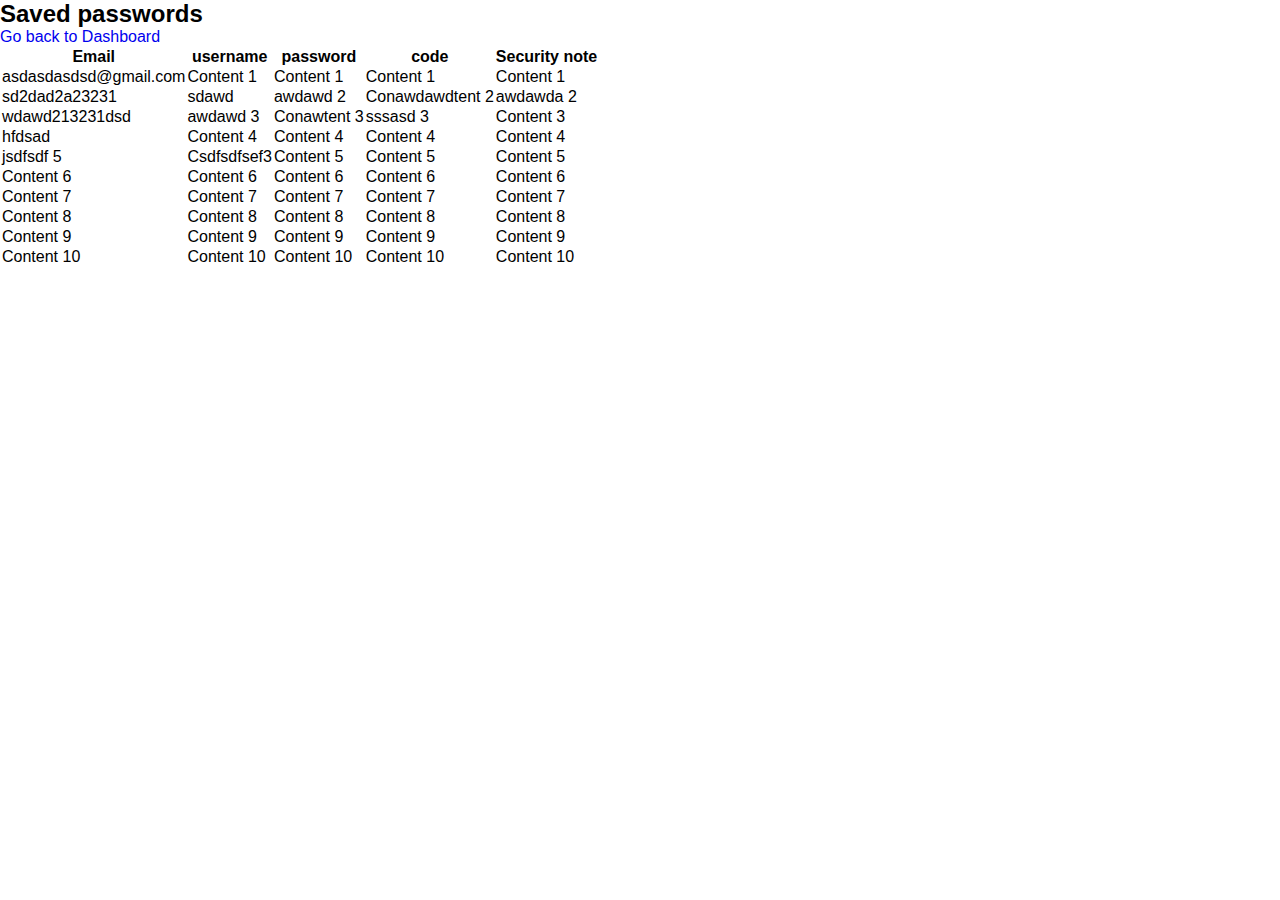
<file: list.html>
<!DOCTYPE html>
<html lang="en">
<head>
    <meta charset="UTF-8">
    <meta http-equiv="X-UA-Compatible" content="IE=edge">
    <meta name="viewport" content="width=device-width, initial-scale=1.0">
    <title>Document</title>
    <link rel="stylesheet" href="style.css">
</head>
<body>
    
    <h2>Saved passwords</h2>
<div class="table-wrapper">
    <table class="fl-table">
        <thead>
            <a href="index.html" class="returnbutton">Go back to Dashboard</a>
        <tr>
            <th>Email</th>
            <th>username</th>
            <th>password</th>
            <th>code</th>
            <th>Security note</th>
        </tr>
        </thead>
        <tbody>
        <tr>
            <td>asdasdasdsd@gmail.com</td>
            <td>Content 1</td>
            <td>Content 1</td>
            <td>Content 1</td>
            <td>Content 1</td>
        </tr>
        <tr>
            <td>sd2dad2a23231</td>
            <td>sdawd</td>
            <td>awdawd 2</td>
            <td>Conawdawdtent 2</td>
            <td>awdawda 2</td>
        </tr>
        <tr>
            <td>wdawd213231dsd</td>
            <td>awdawd 3</td>
            <td>Conawtent 3</td>
            <td>sssasd 3</td>
            <td>Content 3</td>
        </tr>
        <tr>
            <td>hfdsad</td>
            <td>Content 4</td>
            <td>Content 4</td>
            <td>Content 4</td>
            <td>Content 4</td>
        </tr>
        <tr>
            <td>jsdfsdf 5</td>
            <td>Csdfsdfsef3</td>
            <td>Content 5</td>
            <td>Content 5</td>
            <td>Content 5</td>
        </tr>
        <tr>
            <td>Content 6</td>
            <td>Content 6</td>
            <td>Content 6</td>
            <td>Content 6</td>
            <td>Content 6</td>
        </tr>
        <tr>
            <td>Content 7</td>
            <td>Content 7</td>
            <td>Content 7</td>
            <td>Content 7</td>
            <td>Content 7</td>
        </tr>
        <tr>
            <td>Content 8</td>
            <td>Content 8</td>
            <td>Content 8</td>
            <td>Content 8</td>
            <td>Content 8</td>
        </tr>
        <tr>
            <td>Content 9</td>
            <td>Content 9</td>
            <td>Content 9</td>
            <td>Content 9</td>
            <td>Content 9</td>
        </tr>
        <tr>
            <td>Content 10</td>
            <td>Content 10</td>
            <td>Content 10</td>
            <td>Content 10</td>
            <td>Content 10</td>
        </tr>
        <tbody>
    </table>
</div>
</body>
</html>
</file>
<file: style.css>
@import url('https://fonts.googleaps.com/css2?family=Poppins:wght@300;400;500;600&display=swap');

:root {
    --main-color: #DD2F6E;
    --color-dark: #1d2231;
    --text-grey: #8390A2;
}

* {
    padding: 0px;
    margin: 0px;
    box-sizing: border-box;
    list-style-type: none;
    text-decoration: none;
    font-family: 'Poppins', sans-serif;
}

.sidebar {
    width: 345px;
    position: fixed;
    left: 0px;
    top: 0px;
    height: 100%;
    background: var(--main-color);
    color: #fff;
    z-index: 100;

}
.main-content {
    margin-left: 345px;
}

.sidebar-brand span {
    display: inline-block;
    padding-right: 1rem;
}

.sidebar-menu {
    margin-top: 1rem;

}

.sidebar-menu li {
    width: 100%;
    margin-bottom: 1.3rem;
    padding-left: 2rem;
}

.sidebar-menu a {
    padding-left: 1rem;
    display: block;
    color: #fff;
    font-size: 1.1rem;
}

.sidebar-menu a span:first-child {
    font-size: 1.5rem;
    padding-right: 1rem;
}

.sidebar-brand {
    height: 90px;
    padding: 1rem 0rem 1rem 2rem;
}

.sidebar-menu a.active{
    background: #fff;
    padding-top: 1rem;
    padding-bottom: 1rem;
    color: var(--main-color);
    border-radius: 30px 0px 0px 30px;
}
.sidebar-menu a span{
    font-size: 1.5rem;
    padding-right: 1rem;

}
.main-content {
    margin: 345px;

}

header {
    display: flex;
    justify-content: space-between;
    padding: 1rem 1.5rem;
    box-shadow: 2px 2px 5px rgba(0,0,0,0.2);
    position: fixed;
    left: 345px;
    width: calc(100% - 345px);
    top: 0;
    z-index: 100;
}

header h2 {
    color: #222;
}

header label span {
    font-size: 1.7rem;
    padding-right: 1rem;
}

.search-wrapper input {
    border: 1px solid #f0f0f0;
    border-radius: 30px;
    height: 50px;
    display: flex;
    align-items: center;
    overflow-x: hidden;
}

.search-wrapper span{
    display: inline-block;
    padding: 0rem 1rem;
    font-size: 1.5rem;
    
}
.search-wrapper input{
    height: 100%;
    padding: .5rem;
    border: none;
    outline: none;
}


.user-wrapper {
    display: flex;
    align-items: center;
}

.user-wrapper img {
    border-radius: 50%;
    margin-right: 1rem;

}


.user-wrapper small {
    display: inline-block;
    color: var(--text-grey);
}

main{
    margin-top: -270px;
    padding: 2rem 1.5rem;
    background: #f1f5f9;
    min-height: calc(100vh - 90px);
}

.cards {
    display: grid;
    grid-template-columns: repeat(4, 1fr);
    grid-gap: 2rem;
    margin-top: 1rem;
}

.card-single {
    display: flex;
    justify-content: space-between;
    background: #fff; 
    padding: 2rem;
    border-radius: 2rem;
}

.card-single h1 + span  {
    color: var(--text-grey);

}


.removelist{
    margin-left: 1740px;
    font-size: xx-large;
}
</file>
